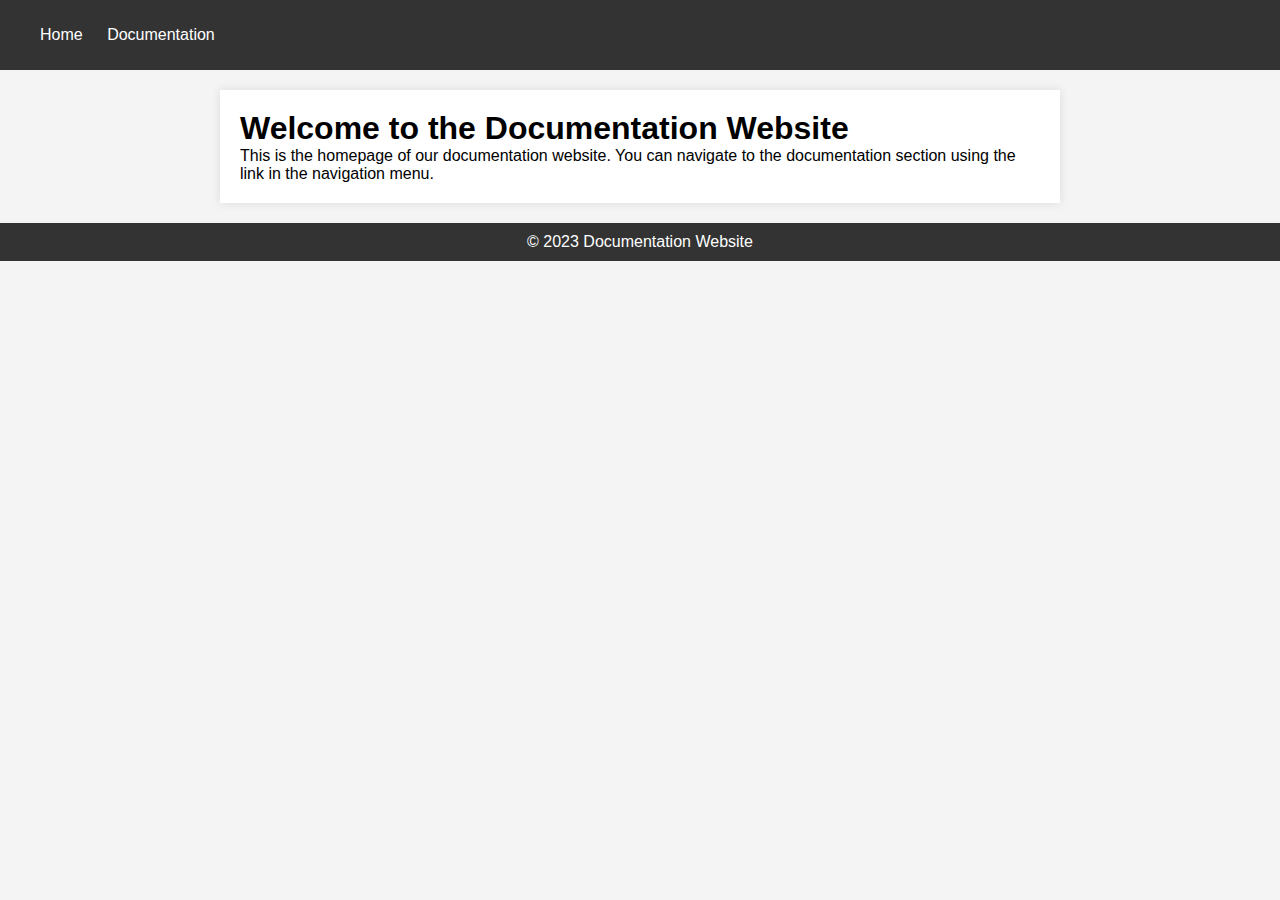
<file: index.html>
<!DOCTYPE html>
<html lang="en">
<head>
    <meta charset="UTF-8">
    <meta name="viewport" content="width=device-width, initial-scale=1.0">
    <link rel="stylesheet" href="style.css">
    <title>Documentation Website</title>
</head>
<body>
    <header>
        <nav>
            <ul>
                <li><a href="index.html">Home</a></li>
                <li><a href="documentation.html">Documentation</a></li>
            </ul>
        </nav>
    </header>
    
    <main>
        <h1>Welcome to the Documentation Website</h1>
        <p>This is the homepage of our documentation website. You can navigate to the documentation section using the link in the navigation menu.</p>
    </main>

    <footer>
        &copy; 2023 Documentation Website
    </footer>
</body>
</html>
</file>
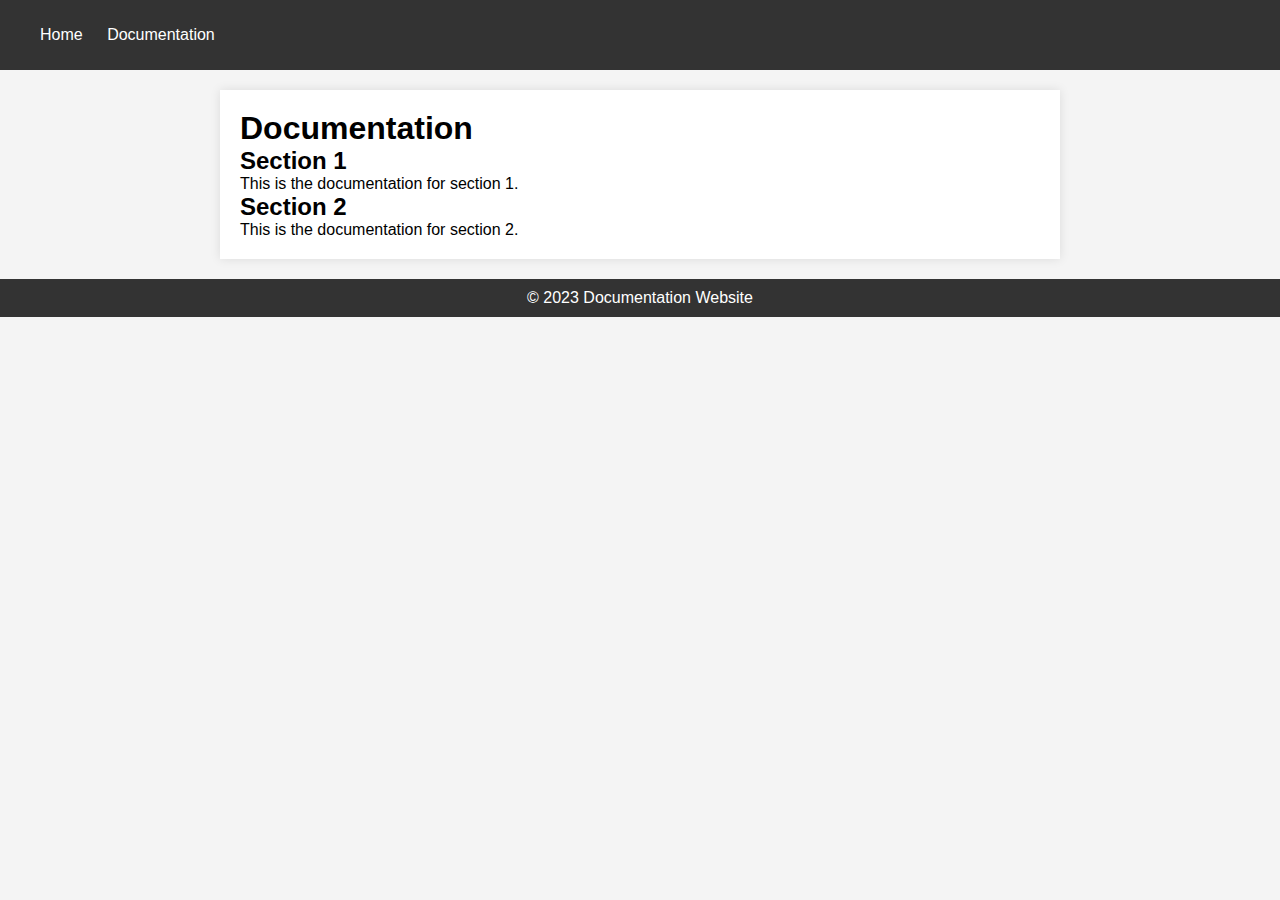
<file: documentation.html>
<!DOCTYPE html>
<html lang="en">
<head>
    <meta charset="UTF-8">
    <meta name="viewport" content="width=device-width, initial-scale=1.0">
    <link rel="stylesheet" href="style.css">
    <title>Documentation</title>
</head>
<body>
    <header>
        <nav>
            <ul>
                <li><a href="index.html">Home</a></li>
                <li><a href="documentation.html">Documentation</a></li>
            </ul>
        </nav>
    </header>
    
    <main>
        <h1>Documentation</h1>
        <section>
            <h2>Section 1</h2>
            <p>This is the documentation for section 1.</p>
        </section>
        <section>
            <h2>Section 2</h2>
            <p>This is the documentation for section 2.</p>
        </section>
        <!-- Add more sections as needed -->
    </main>

    <footer>
        &copy; 2023 Documentation Website
    </footer>
</body>
</html>
</file>
<file: style.css>
/* Reset some default styles */
body, h1, h2, p {
    margin: 0;
    padding: 0;
}

/* Basic styling */
body {
    font-family: Arial, sans-serif;
    background-color: #f4f4f4;
}

header {
    background-color: #333;
    color: #fff;
    padding: 10px 0;
}

nav ul {
    list-style: none;
}

nav ul li {
    display: inline;
    margin-right: 20px;
}

nav a {
    text-decoration: none;
    color: #fff;
}

main {
    max-width: 800px;
    margin: 20px auto;
    padding: 20px;
    background-color: #fff;
    box-shadow: 0px 0px 10px rgba(0, 0, 0, 0.1);
}

footer {
    text-align: center;
    padding: 10px 0;
    background-color: #333;
    color: #fff;
}
</file>
